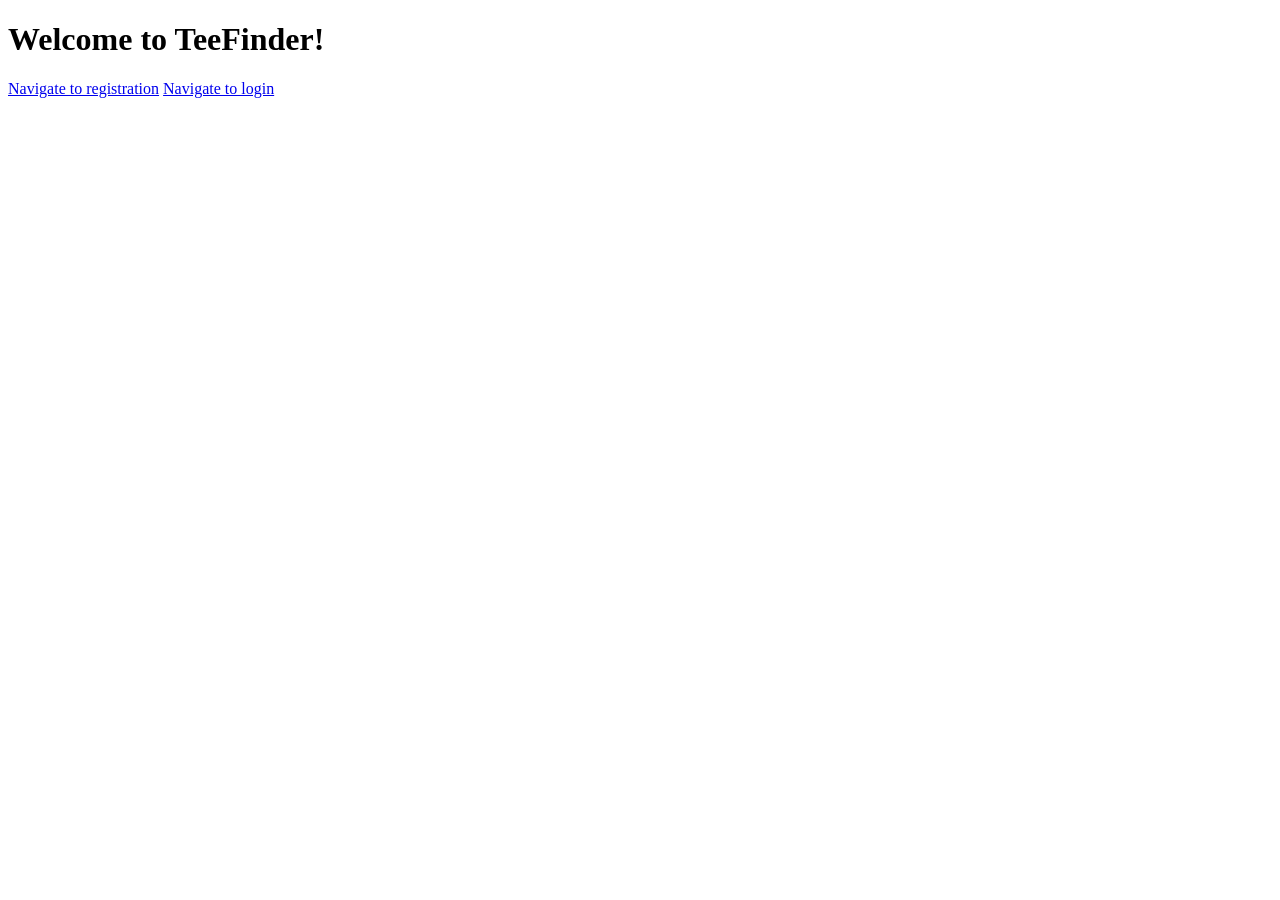
<file: LiamBuckleyFYP/target/classes/static/index.html>
<!DOCTYPE html>
<html lang="en">
<head>
    <!-- Metadata for character encoding and title of the page -->
    <meta charset="UTF-8">
    <title>Welcome page</title>
</head>
<body>
<!-- Main heading for the welcome message -->
<h1>Welcome to TeeFinder!</h1>
<!-- Link to the registration page -->
<a href="/register">Navigate to registration</a>
<!-- Link to the login page -->
<a href="/login">Navigate to login</a>
</file>
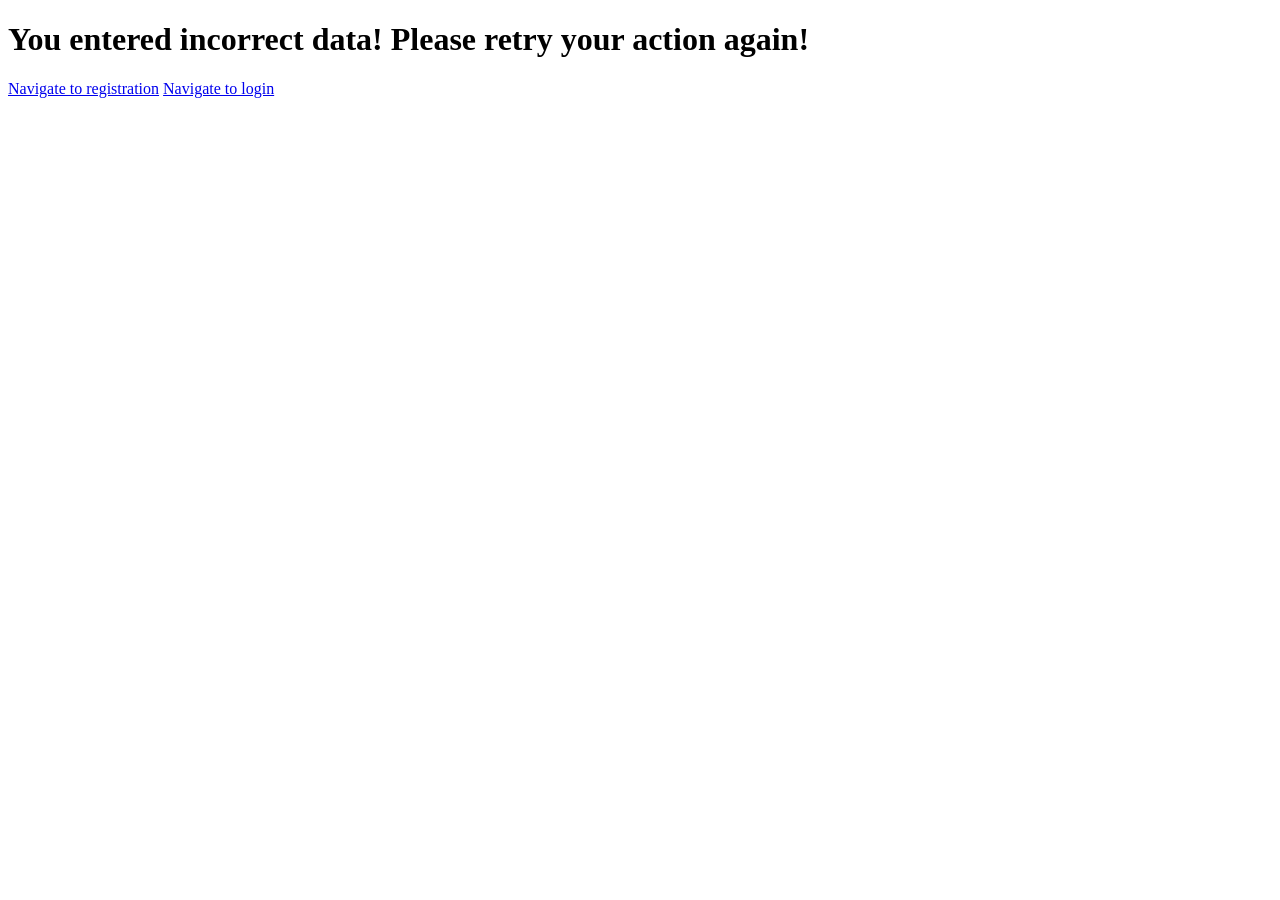
<file: LiamBuckleyFYP/target/classes/templates/error_page.html>
<!DOCTYPE html>
<html lang="en">
<head>
    <!-- Metadata for character encoding and title of the page -->
    <meta charset="UTF-8">
    <title>Error Page</title>
</head>
<body>
<!-- Main heading for the error message -->
<h1>You entered incorrect data! Please retry your action again!</h1>
<!-- Link to the registration page -->
<a href="/register">Navigate to registration</a>
<!-- Link to the login page -->
<a href="/login">Navigate to login</a>
</file>
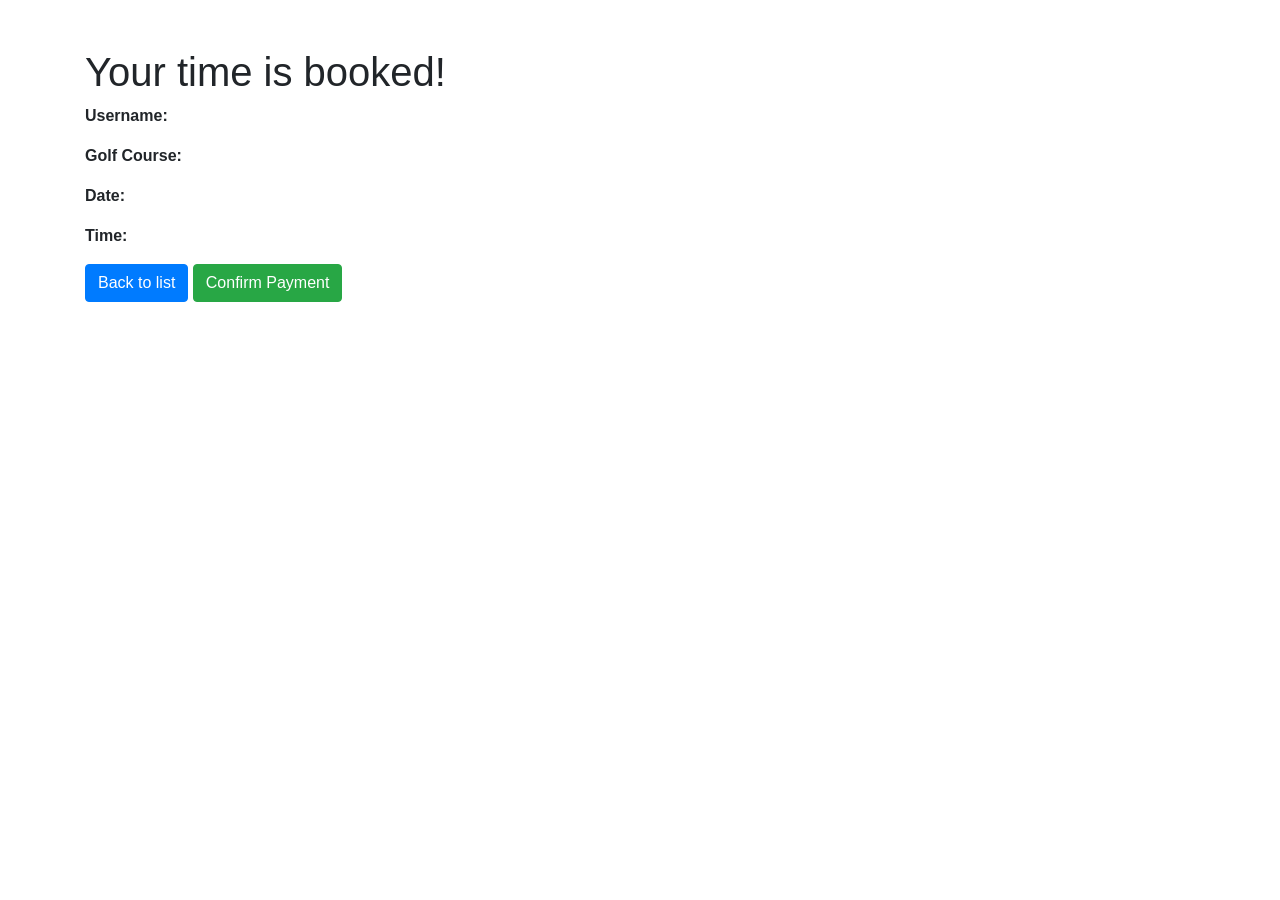
<file: LiamBuckleyFypApplication_Iter2/LiamBuckleyFYP/target/classes/templates/booking_confirmation.html>
<!--Below code is generated by GitHub Copilot and Thymeleaf attributes -->
<!DOCTYPE html>
<html lang="en" xmlns:th="http://www.thymeleaf.org">
<head>
    <meta charset="UTF-8">
    <meta name="viewport" content="width=device-width, initial-scale=1, shrink-to-fit=no">
    <title>Booking Confirmation</title>
    <link rel="stylesheet" href="https://cdn.jsdelivr.net/npm/bootstrap@4.0.0/dist/css/bootstrap.min.css" integrity="sha384-Gn5384xqQ1aoWXA+058RXPxPg6fy4IWvTNh0E263XmFcJlSAwiGgFAW/dAiS6JXm" crossorigin="anonymous">
    <link rel="stylesheet" th:href="@{/css/style.css}">
</head>
<body>
<div class="container">
    <h1 class="mt-5">Your time is booked!</h1>
    <p><strong>Username:</strong> <span th:text="${userLogin}"></span></p>
    <p><strong>Golf Course:</strong> <span th:text="${golfCourse.name}"></span></p>
    <p><strong>Date:</strong> <span th:text="${date}"></span></p>
    <p><strong>Time:</strong> <span th:text="${time}"></span></p>
    <a href="/golfcourses" class="btn btn-primary">Back to list</a>
    <a href="#" class="btn btn-success">Confirm Payment</a>
</div>
</body>
</html>

<!--GitHub Co-pilot
License to: Liam Buckley(liambuckley02)
License restriction: For educational use only
Valid through: November 2nd 2025 -->
</file>
